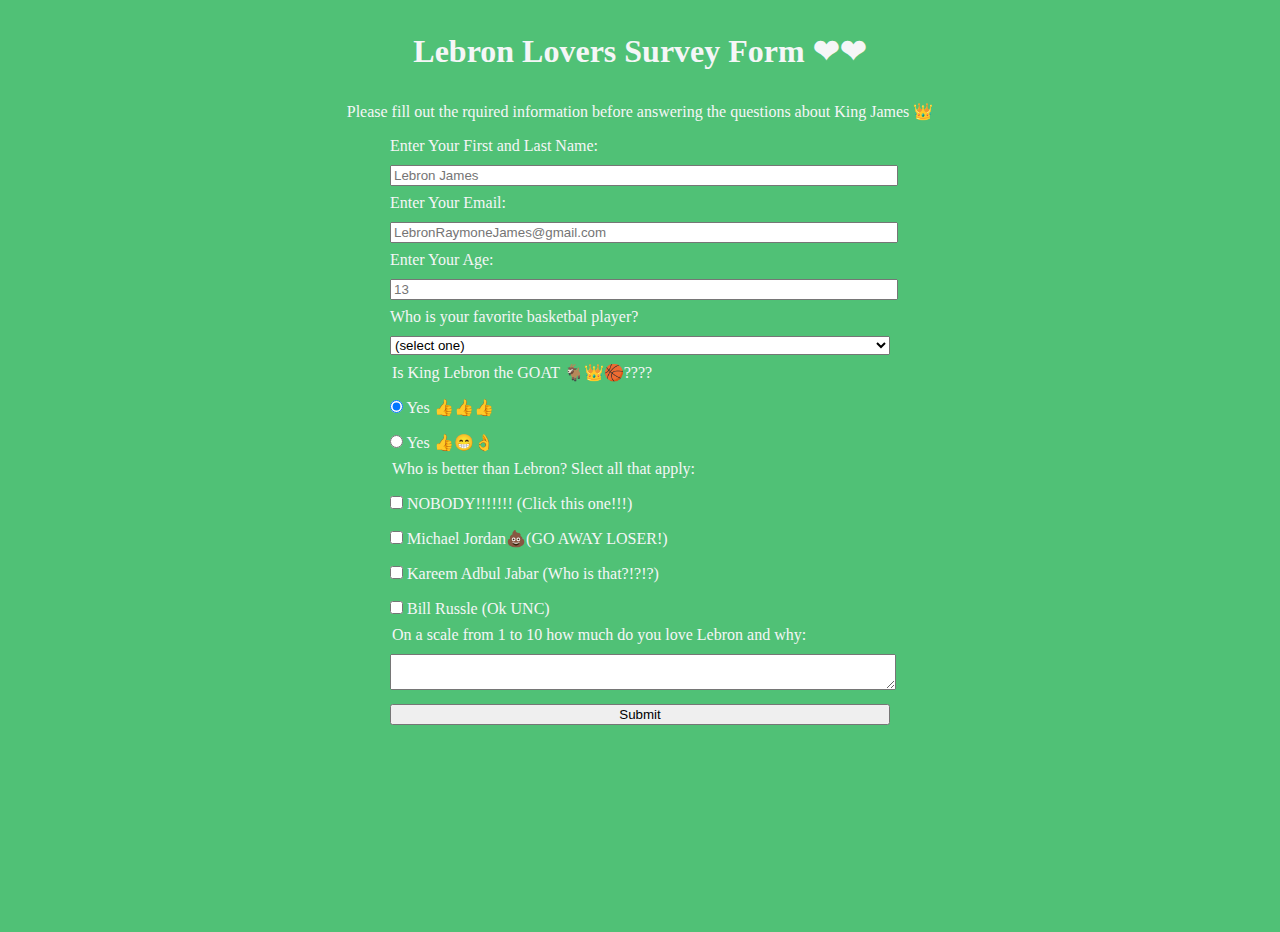
<file: survey/index.html>
<!DOCTYPE html>
<html lang="en">

  <head>
    <meta charset="UTF-8">
    <meta name="viewport" content="width=device-width, initial-scale=1.0">

    <title>Lebron Lovers</title>
    <link rel="stylesheet" href="styles.css">
  </head>

  <body>
    <h1 id="title"> Lebron Lovers Survey Form ❤❤</h1>
    <p id ="description">Please fill out the rquired information before answering the questions about King James 👑<p>
    <form id='survey-form'>
    
        <label for="name" id="name-label" >Enter Your First and Last Name: <input id="name" type="text" required  placeholder="Lebron James"/></label>
        <label for="email" id="email-label">Enter Your Email: <input id="email" type="email" required placeholder="LebronRaymoneJames@gmail.com" /></label>
        <label for="number" id="number-label">Enter Your Age: <input id="number" type="number" required min="13" max="100"  placeholder="13"/></label>
  
   <label for="dropdown"> Who is your favorite basketbal player?
          <select id="dropdown" required>
            <option value="">(select one)</option>
            <option value="1"> LEBRON 👑🐐 </option>
            <option value="2">Michael Jordan 🐐🏀 (your weird bro)</option>
            <option value="3"> KOBE (Lebron Better) 🐍</option>
            <option value="4">Steph Curry 🔫🔥(Ew who is that Lebron sooooo much better)</option>
            <option value="5">Other (shut up)</option>
          </select>
        </label>
    
        <legend> Is King Lebron the GOAT 🐐👑🏀????</legend>
          <label for="radio"> <input id="radio" type="radio" class='option'  name='lebron'checked required value="Yes"/> Yes 👍👍👍</label>
         <label for="radio2"> <input id="radio2" type="radio" class='option' name='lebron' value="Yes"/> Yes 👍😁👌</label> 
       
      <legend> Who is better than Lebron? Slect all that apply:</legend>
      <label for="checkbox1">
        <input class="option" id="checkbox1" type="checkbox" required name="checky" value="Lebron Better"/> NOBODY!!!!!!! (Click this one!!!)
      </label> 
      <label for="checkbox2">
      <input class="option" id="checkbox2" type="checkbox"  name="checky" value="Lebron Better"/> Michael Jordan💩(GO AWAY LOSER!)
      <label for="checkbox3">
        <input class="option" id="checkbox3" type="checkbox"  name="checky" value="Lebron Better"> Kareem Adbul Jabar (Who is that?!?!?)
        <label for="checkbox4">
          <input class="option" id="checkbox4" type="checkbox" name="checky" value="Lebron Better"> Bill Russle (Ok UNC) 
      </label>
      <legend> On a scale from 1 to 10 how much do you love Lebron and why:</legend>
      <textarea>
        </textarea>   
       </fieldset>  
       <input id="submit" type="submit"/>
  </form>
  </body>

</html>
</file>
<file: survey/styles.css>
body {
  width: 100%;
  height: 100vh;
  margin: 0;
  background-color: #1a4b;
  color: #f5f6f7;
  font-family: Tahoma;
  font-size: 16px;
}

h1, p {
  margin: 1em auto;
  text-align: center;
}

form {
  width: 60vw;
  max-width: 500px;
  min-width: 300px;
  margin: 0 auto;
}

fieldset {
  border: none;
  padding: 2rem 0;
  border-bottom: 3px solid #3b3b4f;
}

fieldset:last-of-type {
  border-bottom: none;
}

label {
  display: block;
  margin: 0.5rem 0;
}

input,
textarea,
select {
  margin: 10px 0 0 0;
  width: 100%;
}

.option{
width:initial;
}
</file>
